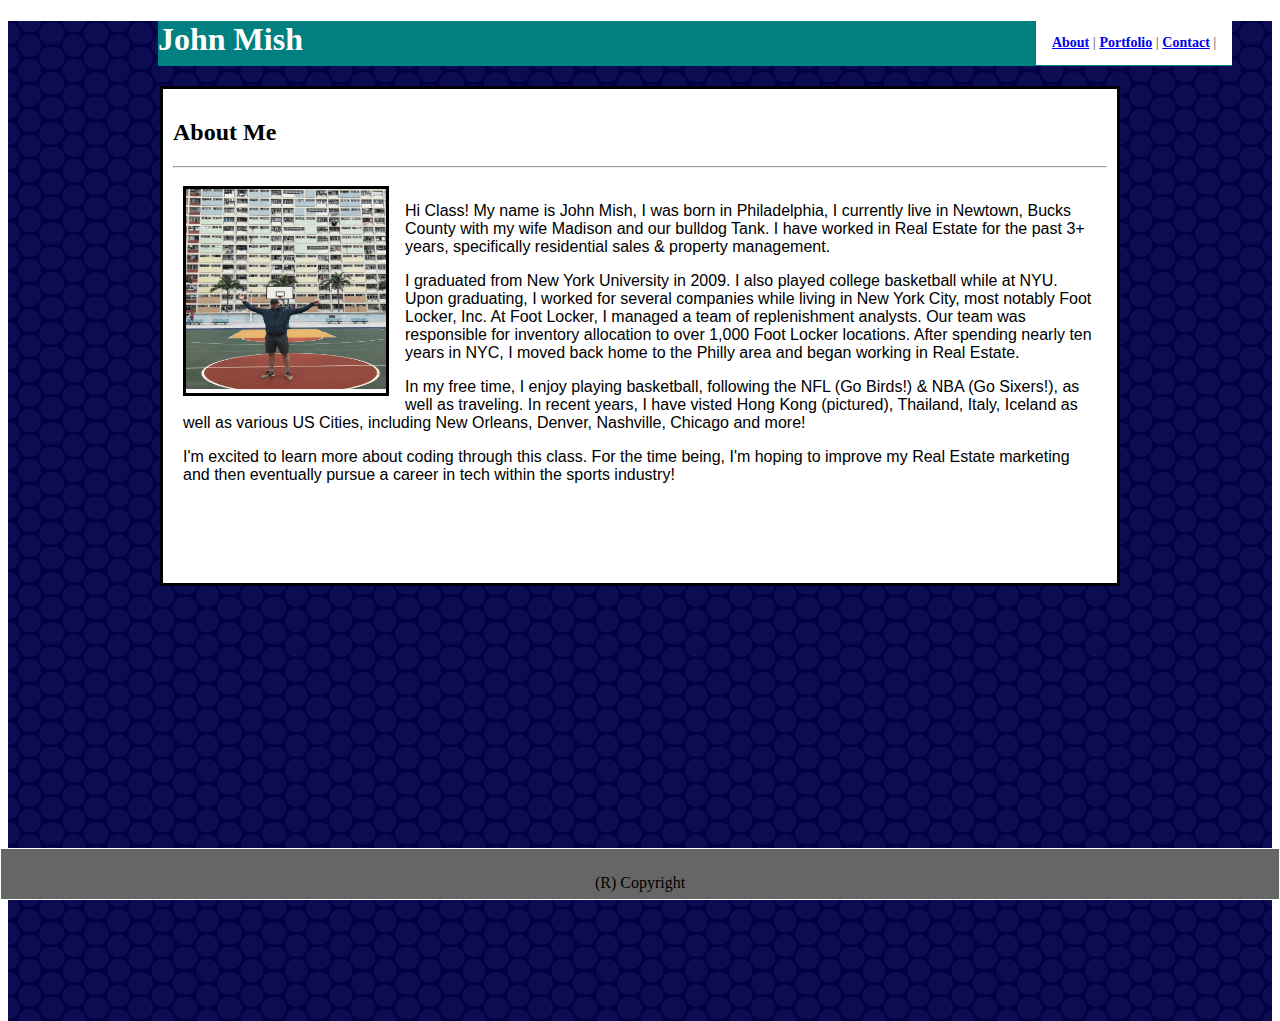
<file: index.html>
<!DOCTYPE html>
<html lang="en">
<head>

<link rel="stylesheet" type="text/css" href= "assets/css/style.css">

    <meta charset="UTF-8">
    <meta name="viewport" content="width=device-width, initial-scale=1.0">
    <meta http-equiv="X-UA-Compatible" content="ie=edge">


    <title>John's Basic Portfolio</title>


</head>
<div class="clearfix">


    
<body class= "body">


<header class = "header">
        <header class = "header">

                <div class= "fullpage">
                <h1 class="JohnMish">John Mish
            
                        <div class= "nav">
                        <nav>
                                <a href="index.html">About</a> |
                                <a href="portfolio.html">Portfolio</a> |
                                <a href="contact.html">Contact</a> |
                        </nav>
                        </div>
                        </div>
                    </h1>
            
            </header>

</header>



    
    
    
 <div class="container">

    <h2>About Me</h2>
    <hr>
  <div class="about">
      <div class= "image1">
    <img src= "assets/images/John Hong Kong.png" alt= "John Hong Kong" width="200" height="200">
    </div>
    <p>Hi Class! My name is John Mish, I was born in Philadelphia, I currently live in Newtown, Bucks County with my wife Madison and our bulldog Tank. I have worked in Real Estate for the past 3+ years, specifically residential sales & property management. 
    </P>
     <p>I graduated from New York University in 2009. I also played college basketball while at NYU. Upon graduating, I worked for several companies while living in New York City, most notably Foot Locker, Inc. At Foot Locker, I managed a team of replenishment analysts. Our team was responsible for inventory allocation to over 1,000 Foot Locker locations. After spending nearly ten years in NYC, I moved back home to the Philly area and began working in Real Estate.
     <p>
       In my free time, I enjoy playing basketball, following the NFL (Go Birds!) & NBA (Go Sixers!), as well as traveling. In recent years, I have visted Hong Kong (pictured), Thailand, Italy, Iceland as well as various US Cities, including New Orleans, Denver, Nashville, Chicago and more!  
     </p>
     <p>
            I'm excited to learn more about coding through this class. For the time being, I'm hoping to improve my Real Estate marketing and then eventually pursue a career in tech within the sports industry! 
        </p>
       
        </container>
</div>
</div>

<footer class = "foot"> (R) Copyright</footer>
    

</body>

</html>
</file>
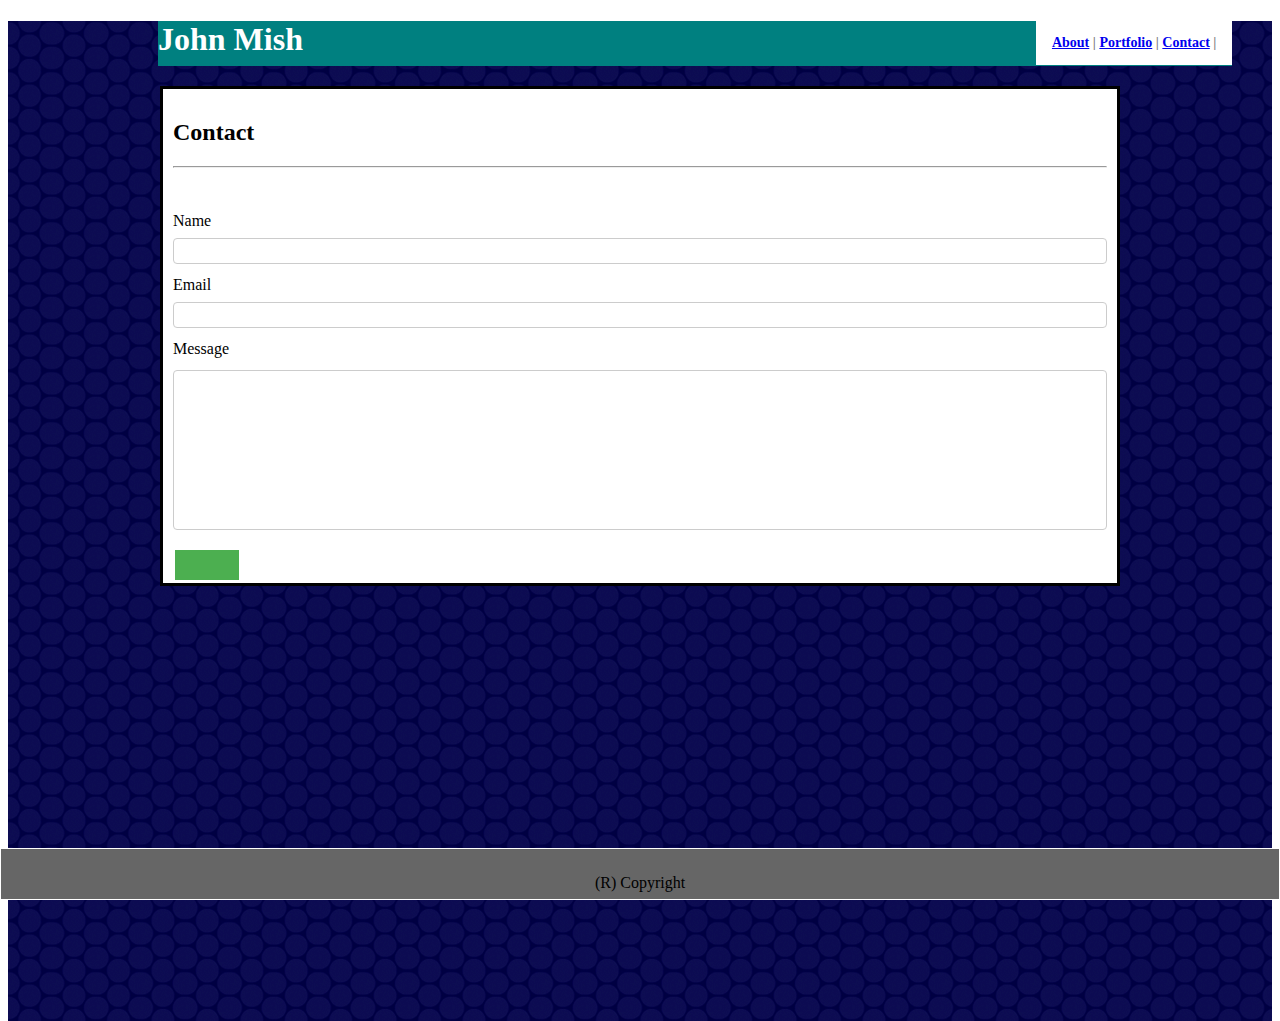
<file: contact.html>
<!DOCTYPE html>
<html lang="en">
<head>

<link rel="stylesheet" type="text/css" href= "assets/css/style.css">

    <meta charset="UTF-8">
    <meta name="viewport" content="width=device-width, initial-scale=1.0">
    <meta http-equiv="X-UA-Compatible" content="ie=edge">


    <title>John's Basic Portfolio</title>


</head>
<div class="clearfix">


    
 <body class= "body">
<header class = "header">
    

                <div class= "fullpage">
                <h1 class="JohnMish">John Mish
            
                        <div class= "nav">
                        <nav>
                                <a href="index.html">About</a> |
                                <a href="portfolio.html">Portfolio</a> |
                                <a href="contact.html">Contact</a> |
                        </nav>
                        </div>
                        </div>
                    </h1>
            
         

</header>



    
    
    
 <div class="container">

    <h2>Contact</h2>

    <hr>
    <br>
 </br>

    <div>Name </div>

    <div class ="nameinput"> </div> 

   <div>Email</div> 
   <div class ="nameinput"></div> 
   <div>Message</div> 
   <div class ="nameinput2"></div> 

   <button class ="button"></button>



        </container>
</div>
</div>

<footer class = "foot"> (R) Copyright</footer>
    

</body>

</html>
</file>
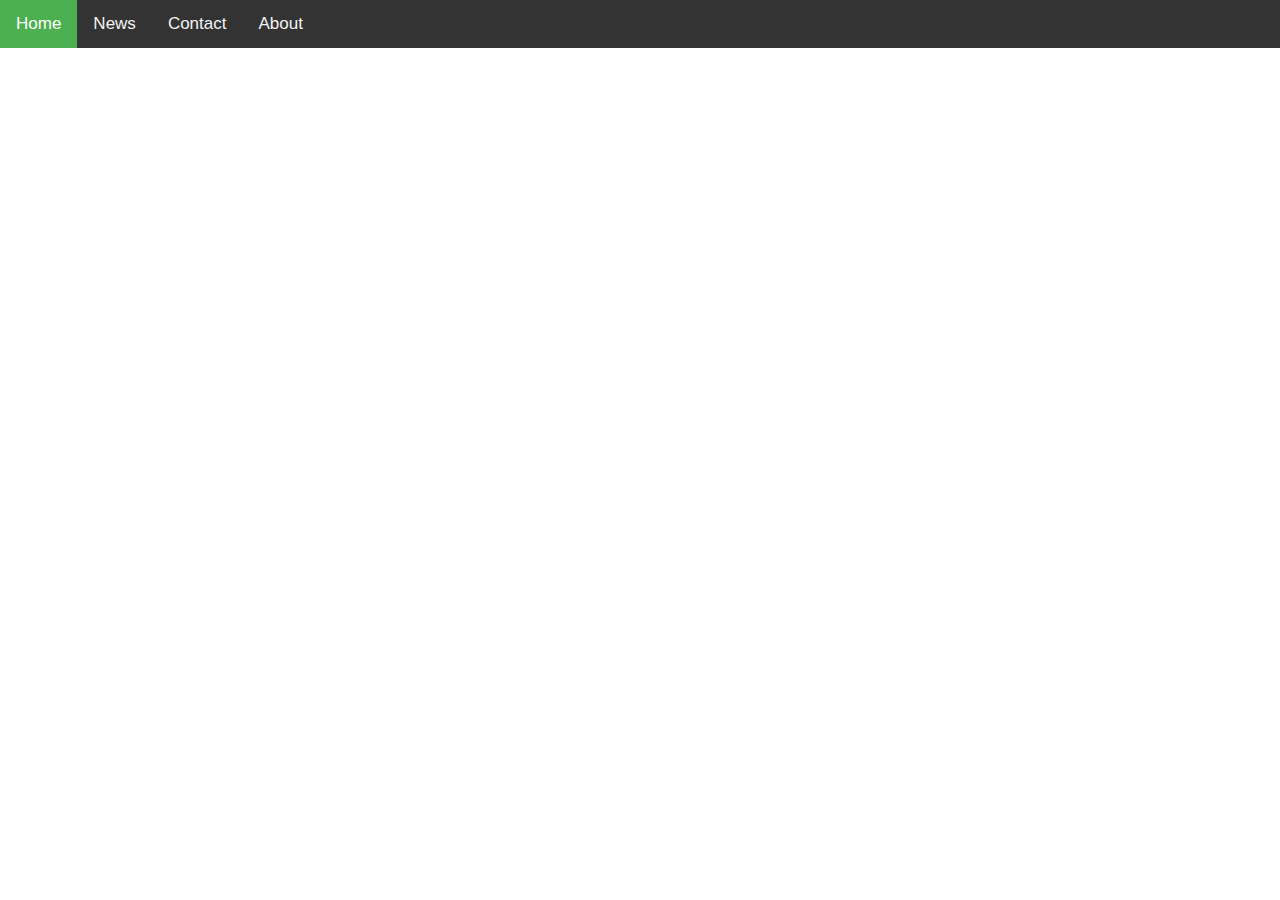
<file: nav.html>
<!DOCTYPE html>
<html lang="en">
<head>
    <meta charset="UTF-8">
    <meta name="viewport" content="width=, initial-scale=1.0">
    <meta http-equiv="X-UA-Compatible" content="ie=edge">
    <title>Document</title>
</head>
<body>
    
        <!DOCTYPE html>
        <html>
        <head>
        <meta name="viewport" content="width=device-width, initial-scale=1">
        <style>

.container2
{width: 80%}

        body {
          margin: 0;
          font-family: Arial, Helvetica, sans-serif;
        }
        
        .topnav {
          overflow: hidden;
          background-color: #333;
        }
        
        .topnav a {
          float: left;
          color: #f2f2f2;
          text-align: center;
          padding: 14px 16px;
          text-decoration: none;
          font-size: 17px;
        }
        
        .topnav a:hover {
          background-color: #ddd;
          color: black;
        }
        
        .topnav a.active {
          background-color: #4CAF50;
          color: white;
        }
        </style>
        </head>
        <body>

            <container class = "container2">
        
        <div class="topnav">
          <a class="active" href="#home">Home</a>
          <a href="#news">News</a>
          <a href="#contact">Contact</a>
          <a href="#about">About</a>
        </div>

        </container>
        
       
        </div>
        
        </body>
        </html>
        


</body>
</html>
</file>
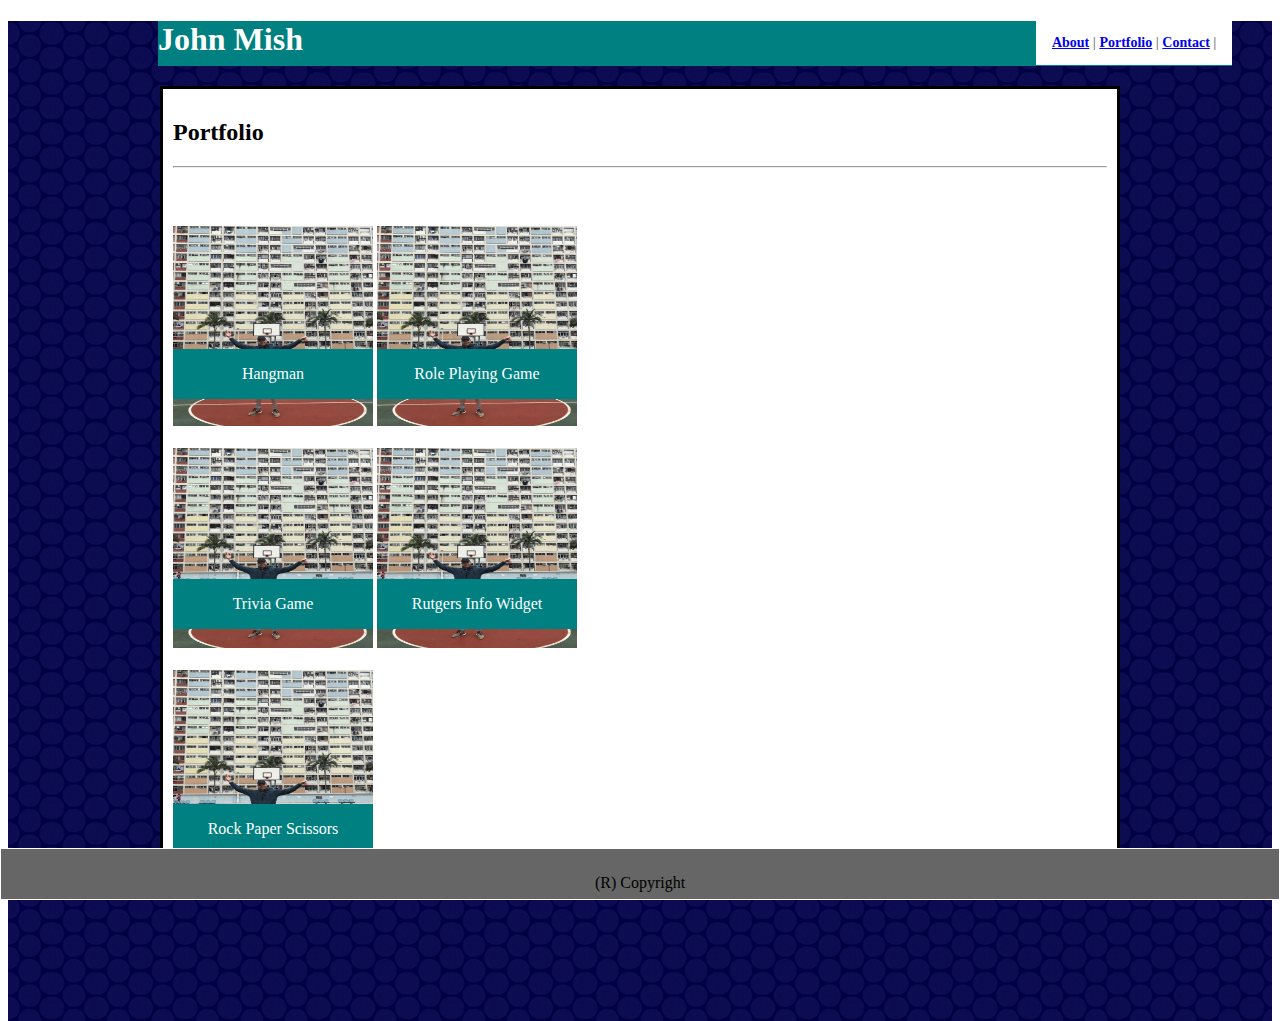
<file: portfolio.html>
<!DOCTYPE html>
<html lang="en">
<head>

<link rel="stylesheet" type="text/css" href= "assets/css/style.css">

        <meta charset="UTF-8">
        <meta name="viewport" content="width=device-width, initial-scale=1.0">
        <meta http-equiv="X-UA-Compatible" content="ie=edge">
        <title>Document</title>
</head>



<body class= "body">

                <header class = "header">

                                <div class= "fullpage">
                                <h1 class="JohnMish">John Mish
                            
                                        <div class= "nav">
                                        <nav>
                                                <a href="index.html">About</a> |
                                                <a href="portfolio.html">Portfolio</a> |
                                                <a href="contact.html">Contact</a> |
                                        </nav>
                                        </div>
                                        </div>
                                    </h1>
                            
                            </header>

<div class ="container2">
        <h2>Portfolio</h2>

        <hr> 

<div class ="images"></div>
<img src= "assets/images/John Hong Kong.png" alt= "John Hong Kong" width="200" height="200">
<div class="text-block1">
                <p>Hangman</p>
            </div>
<img src= "assets/images/John Hong Kong.png" alt= "John Hong Kong" width="200" height="200">
<div class="text-block2">
                <p>Role Playing Game</p>
            </div>

            <br></br>
<img src= "assets/images/John Hong Kong.png" alt= "John Hong Kong" width="200" height="200">
<div class="text-block3">
                <p>Trivia Game</p>
            </div>

<img src= "assets/images/John Hong Kong.png" alt= "John Hong Kong" width="200" height="200">
<div class="text-block4">
                <p>Rutgers Info Widget</p>
            </div>

<br></br>

<img src= "assets/images/John Hong Kong.png" alt= "John Hong Kong" width="200" height="200">
<div class="text-block5">
                <p>Rock Paper Scissors</p>
            </div>
</div>
</div>  
        
</body>

<footer class = "foot"> (R) Copyright</footer>

</html>
</file>
<file: assets/css/style.css>
.images {
    position: relative;
    padding: 25px;
}

.image1 {
  float: left;
  border: solid;
  margin-right: 16px;
  margin-bottom: 16px;
}


.header {
margin-bottom: 20px;
position: top;
height: 15px;
color: #777777;
background-color:white}

.nav {
list-style-type: none;
margin: 0;
padding: 0;
font-size: 14px;
background-color: white !important;
display: block;
color:grey;
float: right;
padding: 14px 16px;
text-decoration: none;
}

.JohnMish {
  background-color: teal !important;
  width: 85%;
  margin-left: 150px;
  height: 45px;
  font-family: Georgia, 'Times New Roman', Times, serif;
  font-weight: bold;
  color: white;
}


.container {
    background: #ffffff;
    border: solid;
    width: 960px;
    padding: 10px;
    margin: 0 auto;
    margin-top: 50px;
    word-wrap: normal;
    height: 500px;
    float: center;
    margin-bottom: 100px;;
}

.container2 {
    background: #ffffff;
    border: solid;
    width: 960px;
    padding: 10px;
    margin: 0 auto;
    margin-top: 50px;
    word-wrap: normal;
    height: 800px;
    float: center;
    margin-bottom: 100px;    
  
        position: relative;
      }
      
      .text-block1 {
        position: absolute;
        top: 260px;
        left: 10px;
        background-color: teal;
        width: 200px;
        height: 50px;
        color: white;
        text-align: center;
        padding-left: 10px;
        padding-right: 10px;
        margin-right: 10px;
      }

      .text-block2 {
        position: absolute;
        top: 260px;
        left: 214px;
        background-color: teal;
        width: 200px;
        height: 50px;
        color: white;
        text-align: center;
        padding-left: 10px;
        padding-right: 10px;
        margin-right: 10px;
      }
      .text-block3 {
        position: absolute;
        top: 490px;
        left: 10px;
        background-color: teal;
        width: 200px;
        height: 50px;
        color: white;
        text-align: center;
        padding-left: 10px;
        padding-right: 10px;
        margin-right: 10px;
      }

      .text-block4 {
        position: absolute;
        top: 490px;
        left: 214px;
        background-color: teal;
        width: 200px;
        height: 50px;
        color: white;
        text-align: center;
        padding-left: 10px;
        padding-right: 10px;
        margin-right: 10px;
      }

      .text-block5 {
        position: absolute;
        top: 715px;
        left: 10px;
        background-color: teal;
        width: 200px;
        height: 50px;
        color: white;
        text-align: center;
        padding-left: 10px;
        padding-right: 10px;
        margin-right: 10px;
      }



.about {
    word-wrap: normal;
    float: right;
    padding: 10px;
    font-family: Arial, Helvetica, sans-serif;
  }


.fullpage {
      background-image: url(circle-blues.png);
      width: 100%;
      height: 1000px;

  }

.foot {
    background-color:#666666;
    width: 100%;
    height: 50px;
    padding: 25px;
    border-top: thick;
    border: 1px solid white;
    text-align: center;
    position: fixed;
    left: 0;
    bottom: 0;
    

}

.clearfix::after {
    content: " ";
    display: block;
    clear: both;
  }

  *, *::after, *::before {
    box-sizing: border-box;
  }

  .nameinput {
    width: 100%;
    padding: 12px 20px;
    margin: 8px 0;
    display: inline-block;
    border: 1px solid #ccc;
    border-radius: 4px;
    box-sizing: border-box;
  }

  .nameinput2 {
    width: 100%;
    padding: 12px 20px;
    margin: 12px 0;
    display: inline-block;
    border: 1px solid #ccc;
    border-radius: 4px;
    box-sizing: border-box;
    height: 160px;
  }

  .button {
    background-color: #4CAF50;
    border: none;
    color: white;
    padding: 15px 32px;
    text-align: center;
    text-decoration: none;
    display: inline-block;
    font-size: 16px;
    margin: 4px 2px;
    cursor: pointer;}
</file>
